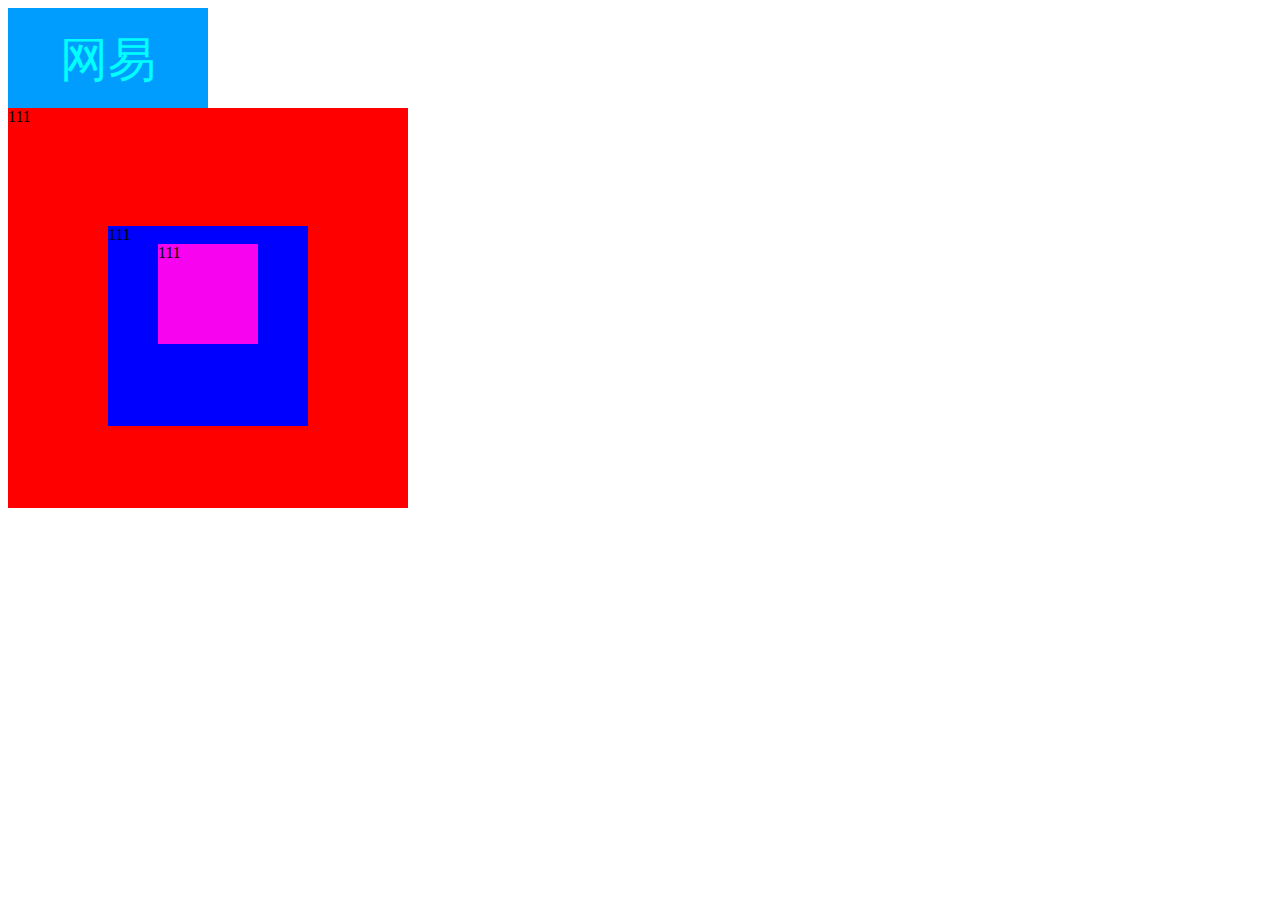
<file: first.html>
<!DOCTYPE html>
<html>
<head>
    <link rel="stylesheet" href="index2.css">


</head>

<body>

    <a href="http://xyq.163.com" target="_blank">
        <div class='menu'>
            <div class="menutext">
                <div class="munetext">网易</div>
                <div class="nenuDown">网易</div>
            </div>
        </div>
    </a>
    <div class="haha">111
        <div class="haha1">111
            <div class="haha11">111</div>
        </div>

    </div>



</body>


</html>
</file>
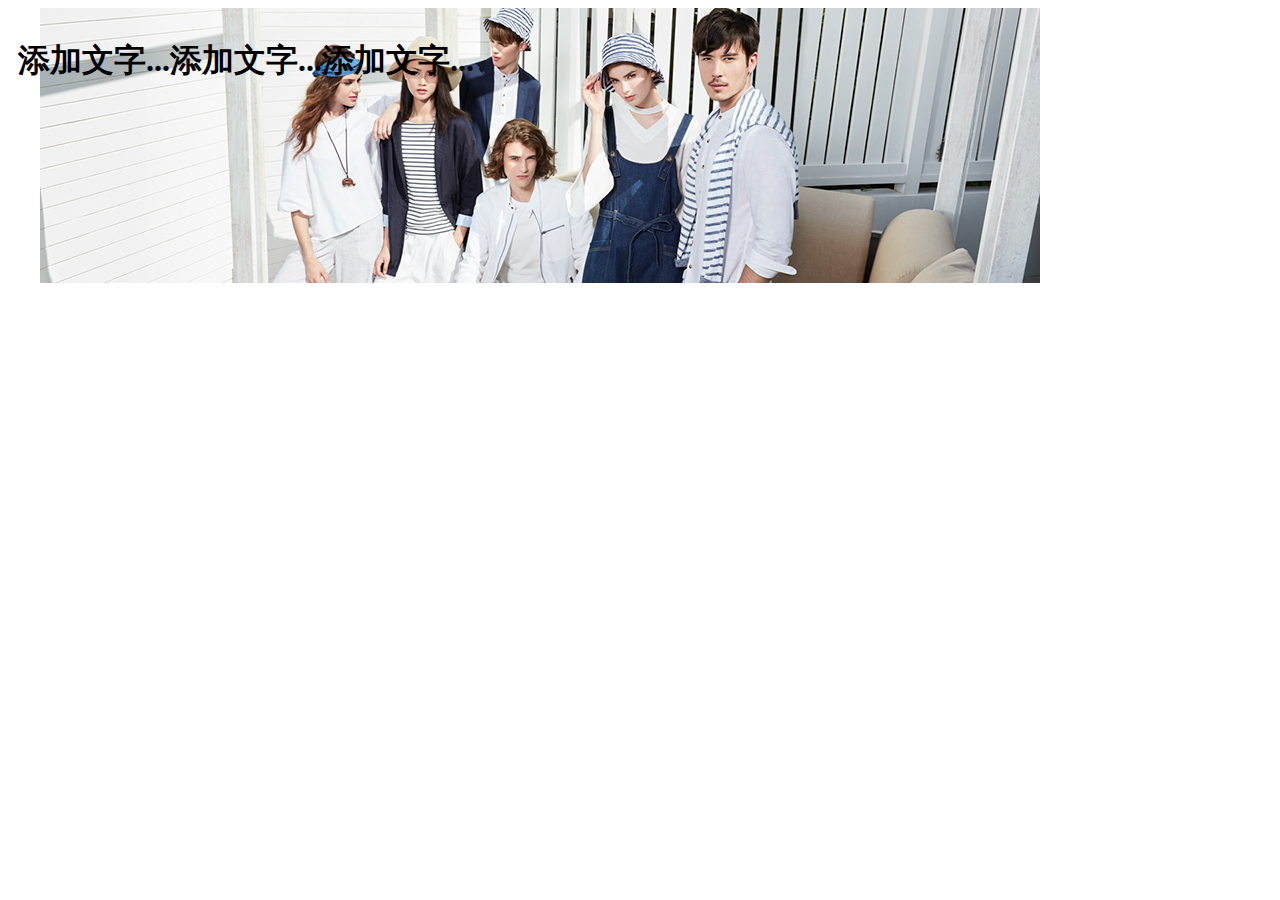
<file: Untitled-.html>
<!DOCTYPE html>
<html lang="en">

    <head></head>

<body>
<div style="position:relative;">
　　<img src="img/yichun/banna1.jpg" />
    <div style="position:absolute; z-index:2; left:10px; top:10px"><h1>添加文字...添加文字...添加文字...</h1></div>
</div>

</body>
</html>
</file>
<file: index2.css>
a {
    font-size: 48px;
    color: aqua;
    text-decoration: none;



}

a :link {
    text-decoration: none;
}

a :active {
    text-decoration: none;
}

a :visited {
    text-decoration: none;
}

.menu {
    width: 200px;
    height: 100px;
    background: #009dff;
    position: relative;
    text-align: center;
    overflow: hidden;
}

.menutext {
    position: relative;
    top: 20px;
    text-align: center;
    display: inline-block;

}

.menu:hover {
    color: antiquewhite;
    background: #000000;
    font-size: 110%;


}

.menu:active {
    color: #fff000;
    background: #000fff;
    font-size: 90%;


}

.menutext:hover {
    animation: dongHua 1s 1;
}

@keyframes dongHua {
    from {
        top: 0;

    }
    to {
        top: -100px;
    }
}

.nenuDown {
    height: 100px;
    color: #ff00ce;
    position: relative;
    top: 20px;

}

.haha {
    width: 400px;
    height: 400px;
    background: red;
    display: inline-block;
}

.haha1 {
    width: 200px;
    height: 200px;
    background: blue;
    margin-top: 25%;
    margin-left: 25%;


}

.haha11 {
    width: 100px;
    height: 100px;
    background: #f803ef;
    margin-left: 25%;





}
</file>
